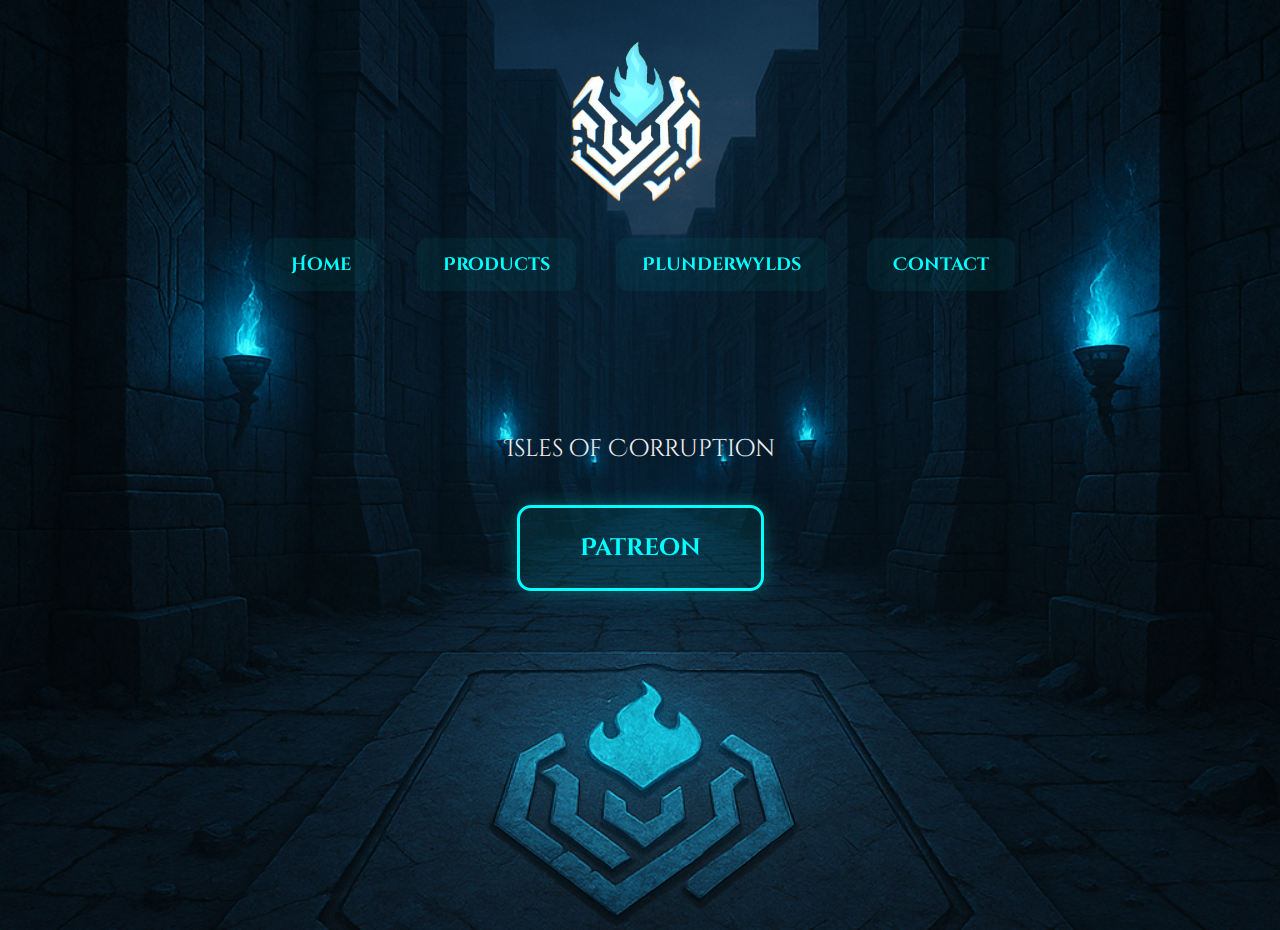
<file: index.html>
<!DOCTYPE html>
<html lang="en">
<head>
  <meta charset="UTF-8" />
  <meta name="viewport" content="width=device-width, initial-scale=1.0" />
  <title>Plunderwylds</title>
  <link href="https://fonts.googleapis.com/css2?family=Cinzel+Decorative:wght@700&display=swap" rel="stylesheet" />
  <link rel="stylesheet" href="style.css" />

  <style>
    .plunder-title {
      font-family: 'Cinzel Decorative', serif;
      font-size: 4rem;
      color: #ffffff;
      text-shadow: 0 0 10px rgba(0, 255, 255, 0.3);
      display: flex;
      justify-content: center;
      gap: 2px;
      margin-top: 20px;
    }

    .plunder-title span {
      opacity: 0;
      filter: blur(6px);
      display: inline-block;
    }

    .plunder-title.visible span {
      animation: rune-reveal 0.8s forwards, glow-pulse 2.5s ease-in-out infinite;
    }

    .plunder-title span:nth-child(1) { animation-delay: 0.2s; }
    .plunder-title span:nth-child(2) { animation-delay: 0.4s; }
    .plunder-title span:nth-child(3) { animation-delay: 0.6s; }
    .plunder-title span:nth-child(4) { animation-delay: 0.8s; }
    .plunder-title span:nth-child(5) { animation-delay: 1.0s; }
    .plunder-title span:nth-child(6) { animation-delay: 1.2s; }
    .plunder-title span:nth-child(7) { animation-delay: 1.4s; }
    .plunder-title span:nth-child(8) { animation-delay: 1.6s; }
    .plunder-title span:nth-child(9) { animation-delay: 1.8s; }
    .plunder-title span:nth-child(10) { animation-delay: 2.0s; }
    .plunder-title span:nth-child(11) { animation-delay: 2.2s; }
    .plunder-title span:nth-child(12) { animation-delay: 2.4s; }

    @keyframes rune-reveal {
      0% {
        opacity: 0;
        filter: blur(6px);
      }
      100% {
        opacity: 1;
        filter: blur(0);
      }
    }

    @keyframes glow-pulse {
      0%, 100% {
        text-shadow: 0 0 8px rgba(0, 255, 255, 0.4);
      }
      50% {
        text-shadow: 
          0 0 25px rgba(0, 255, 255, 0.9),
          0 0 40px rgba(0, 255, 255, 0.5);
      }
    }
  </style>
</head>

<body>
  <canvas id="particle-canvas"></canvas>
  <canvas id="fog-canvas"></canvas>

  <header>
    <img src="logo.png" alt="Plunderwylds Logo" id="logo" class="glow-logo" />
    <nav id="main-nav">
      <ul>
        <li><a href="index.html">Home</a></li>
        <li><a href="products.html">Products</a></li>
        <li><a href="plunderwylds.html">Plunderwylds</a></li>
        <li><a href="contact.html">Contact</a></li>
      </ul>
    </nav>
  </header>

  <main>
    <div class="plunder-title visible" style="font-size: 4rem;">
  <span>P</span><span>l</span><span>u</span><span>n</span><span>d</span><span>e</span><span>r</span><span>w</span><span>y</span><span>l</span><span>d</span><span>s</span>
</div>
    <p style="font-size: 1.5rem;">Isles of Corruption</p>
    <div class="patreon-wrapper">
      <canvas class="flame-canvas"></canvas>
<a href="https://www.patreon.com/Plunderwylds" class="hero-button" id="flame-btn" target="_blank" rel="noopener noreferrer">Patreon</a>
    </div>
  </main>

<script>
  const canvas = document.querySelector('.flame-canvas');
  const ctx = canvas.getContext('2d');
  let particles = [];
  let hover = false;

  function resizeCanvas() {
    canvas.width = canvas.offsetWidth;
    canvas.height = canvas.offsetHeight;
  }

  function createParticle() {
    const centerX = canvas.width / 2;
    const centerY = canvas.height / 2;
    const angle = Math.random() * Math.PI * 2;
    const radius = Math.random() * 40 + 20;
    const x = centerX + Math.cos(angle) * radius;
    const y = centerY + Math.sin(angle) * radius;
    const vx = (Math.random() - 0.5) * (hover ? 1.6 : 1.0);
    const vy = -(Math.random() * (hover ? 2.2 : 1.2)) - 0.3;

    particles.push({
      x,
      y,
      vx,
      vy,
      size: hover ? Math.random() * 3 + 2 : Math.random() * 2 + 1,
      alpha: Math.random() * 0.4 + 0.3
    });
  }

  function updateParticles() {
    ctx.clearRect(0, 0, canvas.width, canvas.height);
    particles.forEach((p, i) => {
      p.x += p.vx;
      p.y += p.vy;
      p.alpha -= 0.01;

      if (p.alpha <= 0) particles.splice(i, 1);
      else {
        ctx.beginPath();
        ctx.fillStyle = `rgba(0, 255, 255, ${p.alpha})`;
        ctx.arc(p.x, p.y, p.size, 0, Math.PI * 2);
        ctx.fill();
      }
    });
  }

  function animate() {
    requestAnimationFrame(animate);
    if (Math.random() < (hover ? 0.4 : 0.1)) createParticle();
    updateParticles();
  }

  resizeCanvas();
  animate();
  window.addEventListener('resize', resizeCanvas);

  const button = document.getElementById('flame-btn');
  button.addEventListener('mouseenter', () => hover = true);
  button.addEventListener('mouseleave', () => hover = false);
</script>

</body>
</html>
</file>
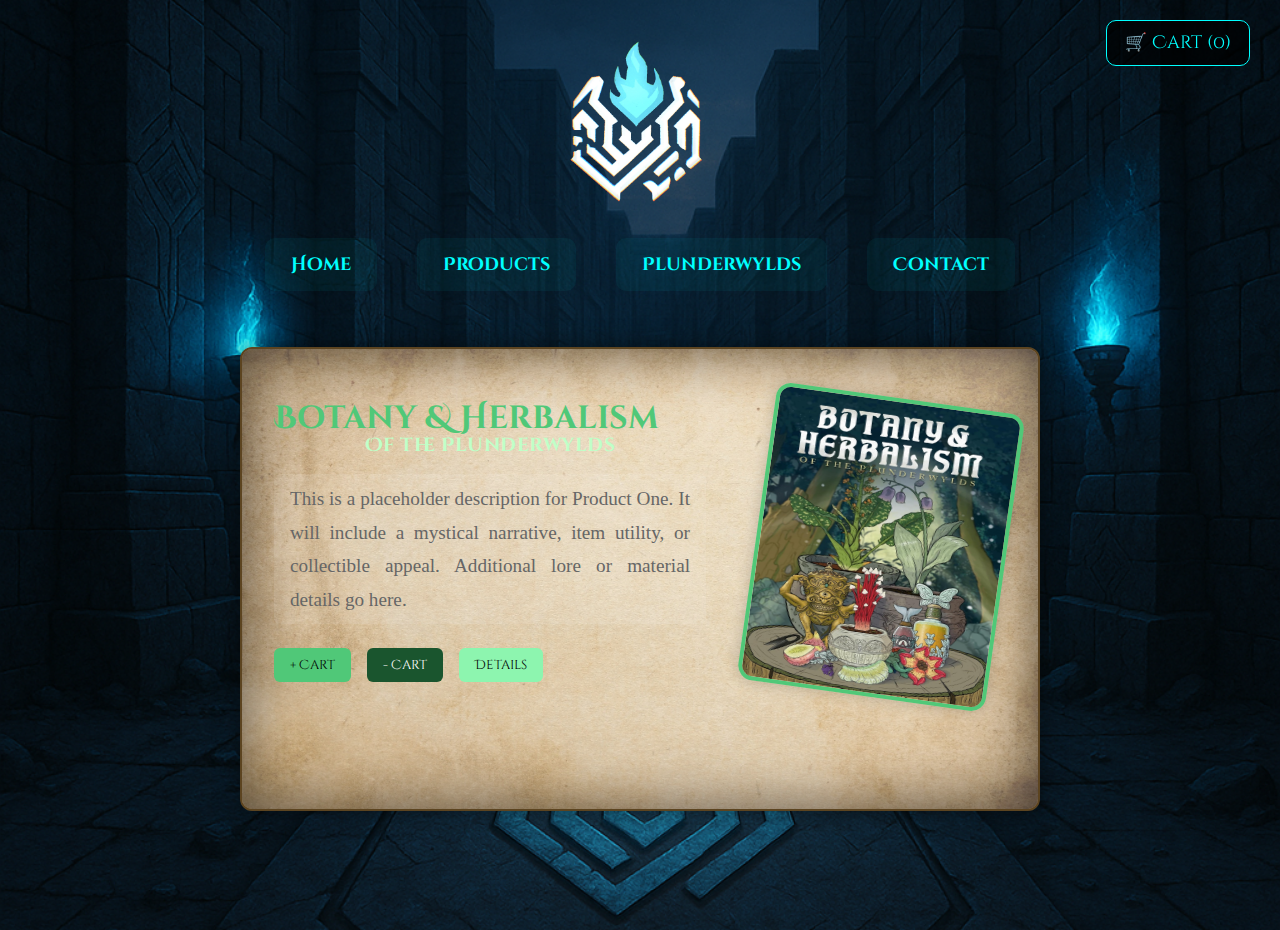
<file: products.html>
<!DOCTYPE html>
<html lang="en">
<head>
  <meta charset="UTF-8" />
  <meta name="viewport" content="width=device-width, initial-scale=1.0" />
  <title>Products - Plunderwylds</title>
  <link rel="stylesheet" href="style.css" />
  <link href="https://fonts.googleapis.com/css2?family=Cinzel+Decorative:wght@700&display=swap" rel="stylesheet" />
  <style>
    .product-block {
      display: flex;
      align-items: flex-start;
      justify-content: space-between;
      margin-bottom: 4rem;
      position: relative;
      flex-wrap: wrap;
    }

    .placeholder-right {
      width: 250px;
      height: 300px;
      background-color: white;
      border: 4px dashed #aaa;
      transform: rotate(20deg);
      margin-left: 2rem;
      box-shadow: 0 0 15px rgba(0, 0, 0, 0.2);
      z-index: 2;
      flex-shrink: 0;
    }

    .product-info {
      text-align: left;
      max-width: calc(100% - 300px);
      min-width: 250px;
      margin-right: auto;
    }

    .product-title {
      font-size: 2rem;
      margin-bottom: 1rem;
      color: #e3c390;
      font-family: 'Cinzel Decorative', serif;
    }

    .product-description {
      font-size: 1rem;
      margin-bottom: 1.5rem;
      color: #eee;
      word-wrap: break-word;
    }

    .product-buttons {
      display: flex;
      gap: 1rem;
    }

    .cart-btn, .remove-btn, .details-btn {
      padding: 0.5rem 1rem;
      font-family: 'Cinzel Decorative', serif;
      border: none;
      border-radius: 6px;
      cursor: pointer;
      transition: all 0.3s ease;
    }

    .cart-btn {
      background-color: #00ffff;
      color: #000;
    }

    .remove-btn {
      background-color: #ff5e5e;
      color: #fff;
    }

    .details-btn {
      background-color: #e3c390;
      color: #000;
    }

    .cart-btn:hover, .remove-btn:hover, .details-btn:hover {
      transform: scale(1.05);
    }

    #cart-indicator {
      position: fixed;
      top: 20px;
      right: 30px;
      background: rgba(0, 0, 0, 0.7);
      padding: 10px 18px;
      color: #00ffff;
      font-family: 'Cinzel Decorative', serif;
      font-size: 1.1rem;
      border: 1px solid #00ffff;
      border-radius: 10px;
      z-index: 1000;
    }

    .details-modal {
      display: none;
      position: fixed;
      top: 0;
      left: 0;
      width: 100vw;
      height: 100vh;
      background: rgba(0, 0, 0, 0.7);
      backdrop-filter: blur(6px);
      z-index: 2000;
      justify-content: center;
      align-items: center;
    }

    .details-content {
      background: rgba(10, 10, 10, 0.8);
      border: 2px solid #5c4420;
      background-image: url('parchment-texture.jpg');
      background-size: cover;
      background-repeat: no-repeat;
      color: #2a1a0f;
      font-family: 'Georgia', serif;
      max-width: 600px;
      padding: 2rem;
      border-radius: 12px;
      box-shadow: 0 0 25px rgba(0, 0, 0, 0.5);
      position: relative;
    }

    .details-close {
      position: absolute;
      top: 12px;
      right: 16px;
      background: #ff5e5e;
      color: white;
      font-size: 1rem;
      border: none;
      border-radius: 4px;
      padding: 0.25rem 0.5rem;
      cursor: pointer;
    }
  </style>
</head>
<body>
  <div id="flame-container"></div>

  <header>
    <img src="logo.png" alt="Plunderwylds Logo" id="logo" class="glow-logo" />
    <nav id="main-nav">
      <ul>
        <li><a href="index.html">Home</a></li>
        <li><a href="products.html">Products</a></li>
        <li><a href="plunderwylds.html">Plunderwylds</a></li>
        <li><a href="contact.html">Contact</a></li>
      </ul>
    </nav>
  </header>

<div id="cart-indicator">
  🛒 Cart (<span id="cart-count">0</span>)
  <canvas id="cart-particles"></canvas>
</div>

  <main>
<section class="intro">
  <div class="product-block product-one">
    <div class="product-info">
      <h2 class="product-title">Botany & Herbalism</h2>
	  <h3 class="product-subtitle">Of the Plunderwylds</h3>
      <p class="product-description">
        This is a placeholder description for Product One. It will include a mystical narrative, item utility, or collectible appeal. Additional lore or material details go here.
      </p>
      <div class="product-buttons">
        <button class="cart-btn" data-product-id="p1" data-name="Product One" data-price="29.99">+ Cart</button>
        <button class="remove-btn" data-product-id="p1">- Cart</button>
        <button class="details-btn">Details</button>
      </div>
    </div>
    <img src="Botany.jpg" alt="Botany Product" class="product-image right-tilt" />
  </div>
</section>
  </main>

  <div class="details-modal" id="details-modal">
    <div class="details-content">
      <button class="details-close" onclick="closeDetails()">X</button>
      <h2 class="details-title">Botany & Herbalism</h2>
	  <h3 class="details-subtitle">of the Plunderwylds</h3>
      <p class="details-text">This is a more in depth look at the product. We can add more pictures, such as select pages from the book, or small items, etc.</p>
    </div>
  </div>

  <script>
    const cart = [];

function updateCartIndicator() {
  const cartCount = cart.reduce((sum, item) => sum + item.quantity, 0);
  const cartIndicator = document.getElementById('cart-indicator');
  document.getElementById('cart-count').textContent = cartCount;

  if (cartCount > 0) {
    cartIndicator.classList.add('active');
    startCartParticles(); // <- Start orbs
  } else {
    cartIndicator.classList.remove('active');
    clearCartParticles(); // <- Stop orbs
  }
}

document.querySelectorAll('.cart-btn').forEach(button => {
  button.addEventListener('click', () => {
    const id = button.getAttribute('data-product-id');
    const name = button.getAttribute('data-name');
    const price = parseFloat(button.getAttribute('data-price'));

    const existing = cart.find(item => item.id === id);
    if (existing) {
      existing.quantity += 1;
    } else {
      cart.push({ id, name, price, quantity: 1 });
    }

    updateCartIndicator(); // <- THIS LINE MUST BE HERE
  });
});

document.querySelectorAll('.remove-btn').forEach(button => {
  button.addEventListener('click', () => {
    const id = button.getAttribute('data-product-id');
    const existing = cart.find(item => item.id === id);

    if (existing) {
      existing.quantity -= 1;
      if (existing.quantity <= 0) {
        const index = cart.findIndex(item => item.id === id);
        if (index !== -1) cart.splice(index, 1);
      }
    }

    updateCartIndicator(); // <- THIS LINE MUST BE HERE
  });
});

    document.querySelectorAll('.details-btn').forEach(button => {
      button.addEventListener('click', () => {
        document.getElementById('details-modal').style.display = 'flex';
      });
    });

	document.querySelectorAll('.product-image').forEach(image => {
	  image.addEventListener('click', () => {
		document.getElementById('details-modal').style.display = 'flex';
	  });
	});


    function closeDetails() {
      document.getElementById('details-modal').style.display = 'none';
    }

    updateCartIndicator();
  </script>
<script>
const cartCanvas = document.getElementById('cart-particles');
const cartCtx = cartCanvas.getContext('2d');
let cartParticles = [];

function resizeCartCanvas() {
  cartCanvas.width = cartCanvas.offsetWidth;
  cartCanvas.height = cartCanvas.offsetHeight;
}

function createCartParticle() {
  return {
    x: Math.random() * cartCanvas.width,
    y: Math.random() * cartCanvas.height,
    vx: (Math.random() - 0.5) * 0.4,
    vy: (Math.random() - 0.5) * 0.4,
    radius: Math.random() * 1.5 + 1,
    alpha: Math.random() * 0.5 + 0.3
  };
}

function updateCartParticles() {
  cartCtx.clearRect(0, 0, cartCanvas.width, cartCanvas.height);
  for (let i = 0; i < cartParticles.length; i++) {
    let p = cartParticles[i];
    p.x += p.vx;
    p.y += p.vy;

    if (p.x < 0 || p.x > cartCanvas.width || p.y < 0 || p.y > cartCanvas.height) {
      cartParticles[i] = createCartParticle();
      continue;
    }

    cartCtx.beginPath();
    cartCtx.arc(p.x, p.y, p.radius, 0, Math.PI * 2);
    cartCtx.fillStyle = `rgba(0, 255, 255, ${p.alpha})`;
    cartCtx.fill();
  }
}

function animateCartParticles() {
  updateCartParticles();
  requestAnimationFrame(animateCartParticles);
}

function startCartParticles(count = 30) {
  cartParticles = [];
  for (let i = 0; i < count; i++) {
    cartParticles.push(createCartParticle());
  }
  resizeCartCanvas();
  animateCartParticles();
}

window.addEventListener('resize', resizeCartCanvas);

// Optional: kill the animation if needed
function clearCartParticles() {
  cartParticles = [];
  cartCtx.clearRect(0, 0, cartCanvas.width, cartCanvas.height);
}
</script>
</body>
</html>
</file>
<file: style.css>
/* Reset + Layout */
* {
  margin: 0;
  padding: 0;
  box-sizing: border-box;
}

body {
  font-family: 'Cinzel Decorative', cursive;
  background-image: url('Background.png');
  background-size: cover;
  background-position: center;
  background-repeat: no-repeat;
  background-attachment: fixed;
  color: #eee;
  text-align: center;
  min-height: 100vh;
  overflow-x: hidden;
}

#logo {
  max-width: 160px;
  margin: 30px auto 20px;
  display: block;
  position: relative;
  z-index: 2;
}

@keyframes logo-glow {
  0%, 100% {
    filter: drop-shadow(0 0 6px #00ffffaa) brightness(1);
    transform: scale(1);
  }
  50% {
    filter: drop-shadow(0 0 14px #00ffffee) brightness(1.2);
    transform: scale(1.03);
  }
}

.glow-logo {
  animation: logo-glow 4s ease-in-out infinite;
}

#main-nav ul {
  list-style: none;
  display: flex;
  justify-content: center;
  gap: 40px;
  margin-bottom: 50px;
  position: relative;
  z-index: 2;
}

.nav-item {
  position: relative;
  display: inline-block;
}

#main-nav a {
  display: inline-block;
  padding: 12px 24px;
  color: #00ffff;
  font-size: 18px;
  font-weight: bold;
  text-decoration: none;
  border: 2px solid transparent;
  border-radius: 10px;
  background-color: rgba(0, 255, 255, 0.05);
  transition: all 0.3s ease;
  overflow: hidden;
  position: relative;
  z-index: 2;
  animation: slow-glow 4s ease-in-out infinite;
}

#main-nav a:hover {
  border-color: #00ffff;
  box-shadow: 0 0 15px #00ffff88;
}

.patreon-wrapper {
  position: relative;
  width: max-content;
  margin: 40px auto;
  z-index: 3;
}

.button-wrapper {
  display: flex;
  align-items: center;
  position: relative;
  height: auto;
  width: auto;
  margin: 0; /* Kill leftover center spacing */
}

.flame-canvas {
  position: absolute;
  top: -40px;
  left: -40px;
  width: calc(100% + 80px);
  height: calc(100% + 80px);
  pointer-events: none;
  z-index: 0;
}

.hero-button {
  position: relative;
  display: inline-block;
  padding: 24px 60px;
  font-size: 24px;
  font-weight: bold;
  color: #00ffff;
  text-decoration: none;
  border: 3px solid #00ffff;
  border-radius: 14px;
  background-color: rgba(0, 255, 255, 0.07);
  box-shadow: 0 0 20px #00ffff44;
  z-index: 1;
  animation: slow-glow 4s ease-in-out infinite;
  transition: all 0.3s ease;
}

@keyframes slow-glow {
  0%, 100% {
    filter: drop-shadow(0 0 6px #00ffffaa) brightness(1);
  }
  50% {
    filter: drop-shadow(0 0 14px #00ffffee) brightness(1.3);
  }
}

.flame-canvas {
  position: absolute;
  top: -40px;
  left: -40px;
  width: calc(100% + 80px);
  height: calc(100% + 80px);
  pointer-events: none;
  z-index: 0;
}

#particle-canvas {
  position: fixed;
  top: 0;
  left: 0;
  width: 100%;
  height: 100%;
  z-index: 0;
  pointer-events: none;
}

#fog-canvas {
  position: fixed;
  bottom: 0;
  left: 0;
  width: 100%;
  height: 200px;
  pointer-events: none;
  z-index: 1;
}

.contact-form {
  max-width: 600px;
  margin: 0 auto;
  padding: 4rem 1rem;
  background: rgba(10, 10, 10, 0.6);
  border-radius: 10px;
  border: 1px solid #444;
  box-shadow: 0 0 20px rgba(255, 255, 255, 0.05);
  position: relative;
  z-index: 3;
}

.contact-form h1 {
  font-size: 2.5rem;
  margin-bottom: 2rem;
  color: #f5e6c3;
  font-family: 'Cinzel Decorative', serif;
  text-shadow: 1px 1px 4px #000;
}

.contact-form label {
  display: block;
  margin-bottom: 0.5rem;
  font-weight: bold;
  color: #ccc;
  text-align: left;
}

.contact-form input,
.contact-form textarea {
  width: 100%;
  padding: 0.75rem 1rem;
  margin-bottom: 1.5rem;
  border: 1px solid #555;
  border-radius: 6px;
  background: #1a1a1a;
  color: white;
  font-family: 'Cinzel Decorative', serif;
  font-size: 1rem;
}

.contact-form input:focus,
.contact-form textarea:focus {
  outline: none;
  border-color: #e3c390;
  box-shadow: 0 0 10px rgba(227, 195, 144, 0.2);
}

.contact-form button {
  background: linear-gradient(to bottom, #e3c390, #b8860b);
  color: #1a1a1a;
  font-family: 'Cinzel Decorative', serif;
  font-weight: bold;
  padding: 0.75rem 1.5rem;
  border: none;
  border-radius: 8px;
  cursor: pointer;
  transition: all 0.3s ease;
  box-shadow: 0 4px 10px rgba(0,0,0,0.4);
}

.contact-form button:hover {
  background: linear-gradient(to bottom, #f7d89f, #a87400);
  transform: scale(1.03);
}

.contact-form input::placeholder {
  color: #666; /* Slightly lighter than background */
  font-style: italic;
  font-size: 0.9rem;
}

.intro {
  max-width: 800px;
  margin: 0 auto;
  padding: 3rem 2rem;
  background: rgba(10, 10, 10, 0.6);
  border: 2px solid #5c4420;
  border-radius: 12px;
  background-image: url('parchment-texture.jpg');
  background-size: cover;
  background-repeat: no-repeat;
  color: #2a1a0f;
  font-family: 'Georgia', serif;
  box-shadow:
    inset 0 0 60px rgba(0, 0, 0, 0.6),
    0 0 25px rgba(0, 0, 0, 0.5);
  position: relative;
  z-index: 3;
}

.intro h1 {
  font-size: 2.8rem;
  color: #3b2c18;
  margin-bottom: 1rem;
  font-family: 'Cinzel Decorative', serif;
  text-align: center;
}

.intro p {
  font-size: 1.2rem;
  line-height: 1.75;
  text-align: justify;
  padding: 0.5rem 1rem;
  background: rgba(255, 255, 255, 0.1);
  border-radius: 6px;
}

.wax-seal {
  margin-top: 2rem;
  text-align: center;
}

.wax-seal img {
  width: 80px;
  height: auto;
  filter: drop-shadow(0 2px 6px rgba(0, 0, 0, 0.5));
  opacity: 0.9;
}

.fade-in {
  opacity: 0;
  transform: translateY(30px);
  transition: opacity 1s ease-out, transform 1s ease-out;
}

.fade-in.visible {
  opacity: 1;
  transform: translateY(0);
}

@keyframes wax-press {
  0% {
    opacity: 0;
    transform: scale(2.5) translateY(-60px);
    filter: blur(10px);
  }
  60% {
    opacity: 1;
    transform: scale(1.1) translateY(5px);
    filter: blur(0px);
  }
  100% {
    opacity: 1;
    transform: scale(1) translateY(0);
  }
}

.wax-seal {
  position: absolute;
  bottom: 20px;
  left: 60%;
  transform: translateX(-50%);
  width: 120px;
  opacity: 0;
  pointer-events: none;
}

.wax-seal img {
  width: 100%;
  height: auto;
  transform: rotate(5deg); /* Tilt the actual seal */
  filter: drop-shadow(0 2px 6px rgba(0, 0, 0, 0.5));
  opacity: 0.95;
}

.wax-seal.visible {
  animation: wax-press 1.5s ease-out forwards;
}

.plunder-title {
  font-family: 'Cinzel Decorative', serif;
  font-size: 3.4rem;
  text-align: center;
  margin-top: 20px;
  color: #00ffff;
  text-shadow: 0 0 10px rgba(0, 255, 255, 0.3);
  display: flex;
  justify-content: center;
  gap: 2px;
}

.plunder-title span {
  opacity: 0;
  filter: blur(6px);
  display: inline-block;
}

.plunder-title.visible span {
  animation: rune-reveal 0.8s forwards, glow-pulse 2.5s ease-in-out infinite;
}

.plunder-title span:nth-child(1) { animation-delay: 0.2s; }
.plunder-title span:nth-child(2) { animation-delay: 0.4s; }
.plunder-title span:nth-child(3) { animation-delay: 0.6s; }
.plunder-title span:nth-child(4) { animation-delay: 0.8s; }
.plunder-title span:nth-child(5) { animation-delay: 1.0s; }
.plunder-title span:nth-child(6) { animation-delay: 1.2s; }
.plunder-title span:nth-child(7) { animation-delay: 1.4s; }
.plunder-title span:nth-child(8) { animation-delay: 1.6s; }
.plunder-title span:nth-child(9) { animation-delay: 1.8s; }
.plunder-title span:nth-child(10) { animation-delay: 2.0s; }
.plunder-title span:nth-child(11) { animation-delay: 2.2s; }
.plunder-title span:nth-child(12) { animation-delay: 2.4s; }

@keyframes rune-reveal {
  0% {
    opacity: 0;
    filter: blur(6px);
  }
  100% {
    opacity: 1;
    filter: blur(0);
  }
}

@keyframes glow-pulse {
  0%, 100% {
    text-shadow: 0 0 8px rgba(0, 255, 255, 0.4);
  }
  50% {
    text-shadow: 
      0 0 25px rgba(0, 255, 255, 0.9),
      0 0 40px rgba(0, 255, 255, 0.5);
  }
}

.product-image {
  width: 250px;
  height: 300px;
  object-fit: fit;
  border: 4px solid #505050;
  border-radius: 15px;
  box-shadow: 0 0 15px rgba(0, 0, 0, 0.2);
  z-index: 2;
  flex-shrink: 0;
  transition: transform 0.3s ease, box-shadow 0.3s ease;
  cursor: pointer;
}

.product-image:hover {
  transform: translateY(-10px) scale(1.02);
  box-shadow: 0 12px 30px rgba(0, 0, 0, 0.4);
}

.right-tilt {
  transform: rotate(8deg);
  margin-left: 2rem;
}

/* Product One custom colors */
.product-one .product-title {
  color: #50C878; /* Emerald Green */
}

.product-one .product-subtitle {
  font-size: 1.2rem;
  color: #c0ffc8; /* soft pale green or adjust as you wish */
  font-family: 'Cinzel Decorative', serif;
  margin-top: -1.5rem;
  margin-bottom: 1rem;
  letter-spacing: 0.5px;
  text-align: center;
}

.product-one .cart-btn {
  background-color: #50C878;
  color: #000;
}

.product-one .remove-btn {
  background-color: #1a552e;
  color: #fff;
}

.product-one .details-btn {
  background-color: #8df5af;
  color: #000;
}

.product-one .product-image {
  border: 4px solid #50C878;
}

.product-one .product-description {
  color: #666666; /* light gray */
}

@keyframes cart-glow {
  0%, 100% {
    box-shadow: 0 0 12px #00ffff, 0 0 24px #00ffff66;
    transform: scale(1);
  }
  50% {
    box-shadow: 0 0 24px #00ffff, 0 0 48px #00ffffaa;
    transform: scale(1.05);
  }
}

#cart-indicator.active {
  animation: cart-glow 2s ease-in-out infinite;
}

#particle-canvas {
  position: fixed;
  top: 0;
  left: 0;
  width: 100%;
  height: 100%;
  z-index: 0;
  pointer-events: none;
}

#cart-indicator {
  position: fixed;
  top: 20px;
  right: 30px;
  background: rgba(0, 0, 0, 0.7);
  padding: 10px 18px;
  color: #00ffff;
  font-family: 'Cinzel Decorative', serif;
  font-size: 1.1rem;
  border: 1px solid #00ffff;
  border-radius: 10px;
  z-index: 1000;
  /* overflow: hidden; */ 
}

#cart-indicator canvas {
  position: absolute;
  top: -10px;
  left: -10px;
  width: calc(100% + 20px);
  height: calc(100% + 20px);
  z-index: -1;
  pointer-events: none;
}

.details-title {
  color: #50C878; /* Emerald green */
  font-family: 'Cinzel Decorative', serif;
  margin-bottom: 1rem;
}

.details-subtitle {
  font-size: 1.1rem;
  font-family: 'Cinzel Decorative', serif;
  color: #c0ffc8;
  margin-top: -1.0rem; /* pulls subtitle upward */
  margin-bottom: 1rem;
  text-align: center;
}

.details-text {
  font-size: 1rem;
  color: #2a1a0f;
  line-height: 1.6;
}

.flame-canvas {
  position: absolute;
  top: -40px;
  left: -40px;
  width: calc(100% + 80px);
  height: calc(100% + 80px);
  pointer-events: none;
  z-index: 0;
}

.cart-pulse {
  animation: cart-pulse-effect 0.5s ease-out;
}

.flame-canvas {
  position: absolute;
  inset: 0;
  width: 100%;
  height: 100%;
  pointer-events: none;
  z-index: 0;
}

.product-buttons {
  display: flex;
  gap: 1rem;
  align-items: center; /* This ensures all buttons align vertically */
}

.cart-pulse-red {
  animation: cart-pulse-red-effect 0.6s ease-out;
}

@keyframes cart-pulse-effect {
  0% {
    box-shadow: 0 0 0 rgba(0, 255, 255, 0);
  }
  50% {
    box-shadow: 0 0 35px rgba(0, 255, 255, 0.85), 0 0 70px rgba(0, 255, 255, 0.4);
  }
  100% {
    box-shadow: 0 0 0 rgba(0, 255, 255, 0);
  }
}

.cart-pulse {
  animation: cart-pulse-effect 0.5s ease-out **1 forwards**;
}

@keyframes cart-pulse-red-effect {
  0% {
    box-shadow: 0 0 0 rgba(255, 0, 0, 0);
  }
  50% {
    box-shadow: 0 0 20px rgba(255, 0, 0, 0.6), 0 0 40px rgba(255, 0, 0, 0.3);
  }
  100% {
    box-shadow: 0 0 0 rgba(255, 0, 0, 0);
  }
}


@keyframes cart-breathe {
  0% { transform: scale(1); }
  50% { transform: scale(1.1); }
  100% { transform: scale(1); }
}

#cart-indicator.cart-breathe {
  animation: cart-breathe 2s ease-in-out infinite;
}
</file>
